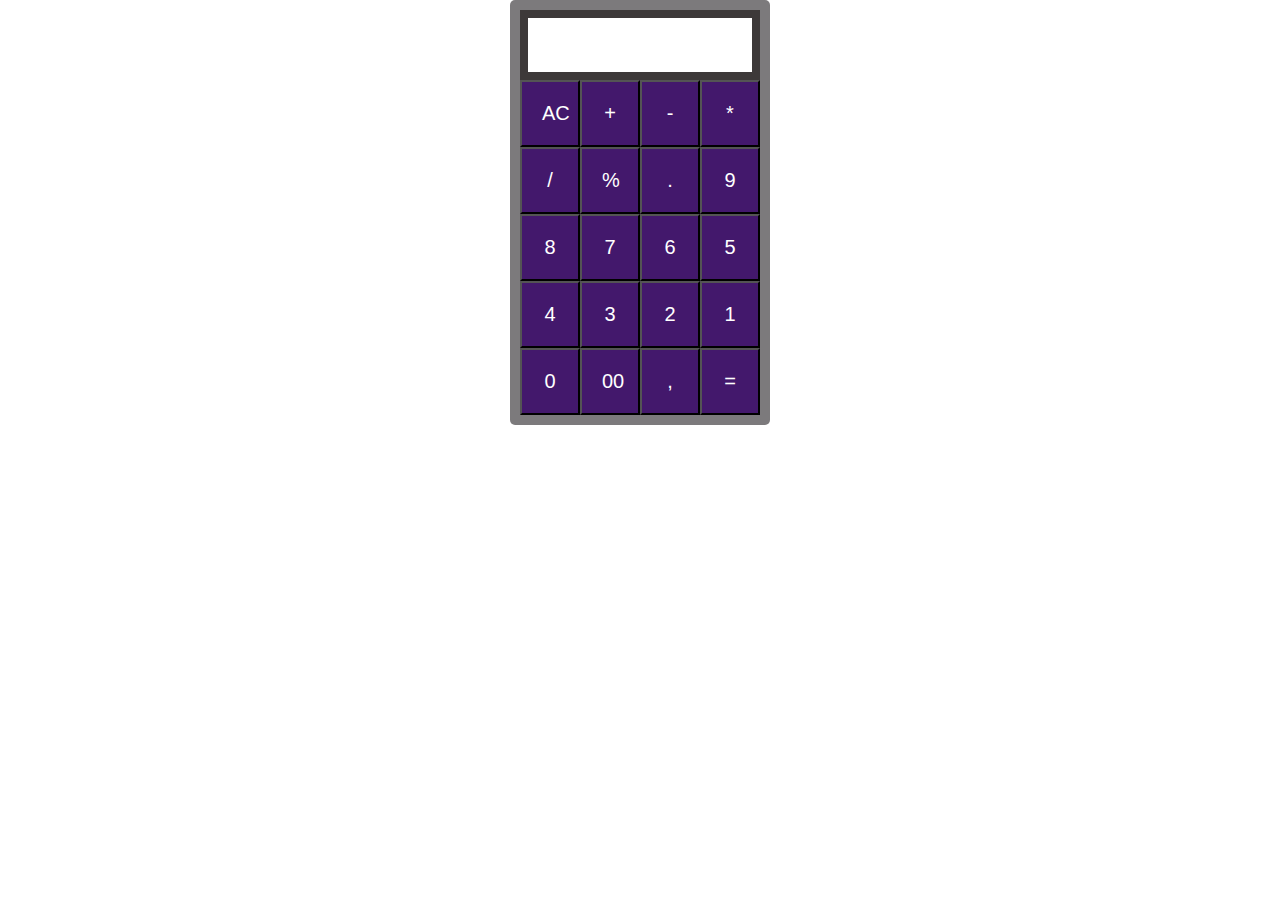
<file: index.html>
<!DOCTYPE html>
<html lang="en">
<head>
    <meta charset="UTF-8">
    <meta name="viewport" content="width=device-width, initial-scale=1.0">
    <link rel="stylesheet" href="calculator.css">
    <title>Calculator</title>
</head>
<body>
   <div class="container">
    <div class="bg-input">
        <input type="text" id="display">
    <div id="element"></div>
    </div>
    
    <script src="calculator.js"></script>
</body>
</html>
</file>
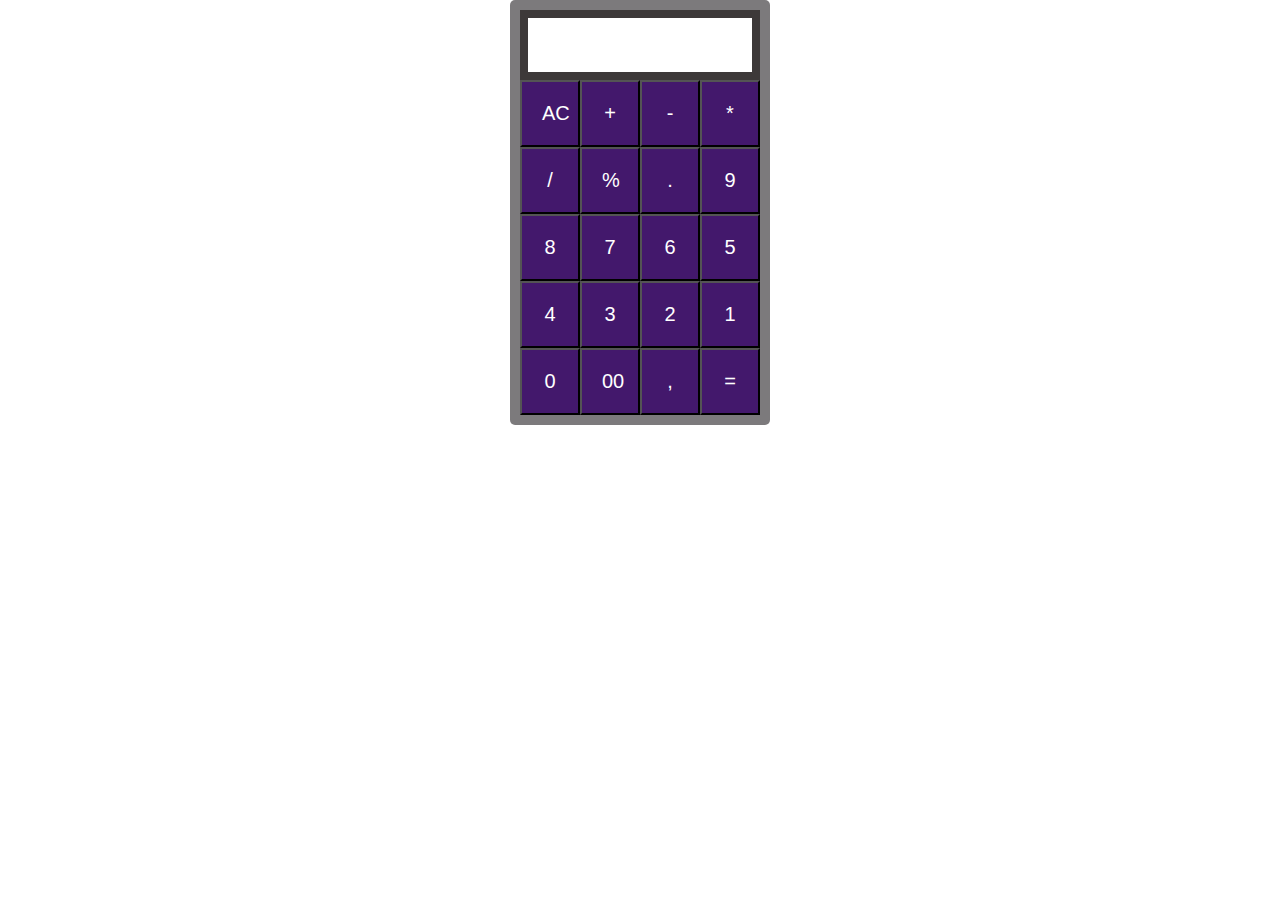
<file: calcu.html>
<!DOCTYPE html>
<html lang="en">
<head>
    <meta charset="UTF-8">
    <meta name="viewport" content="width=device-width, initial-scale=1.0">
    <title>calu</title>
    <link rel="stylesheet" href="calculator.css">
</head>
<body>
    <div class="container">
        <div class="bg-input">
            <input type="text" id="display">
            <div id="element"></div>
        </div>
        
    
    

    <script>
        let input1 = document.getElementById("display");
        let box = document.getElementById("element");
        let nam1 = ""; 
        let nam2 = "";
        let nam3 = "";
    
        let array4 = ["AC"];
    
        array4.forEach((e) => {
            let btn = document.createElement("button");
            btn.innerText = e;
            box.append(btn);
            btn.addEventListener('click', () => {
                input1.value = "";
            });
        });


        let array2 = ["+", "-", "*", "/", "%", "."];
    
    array2.forEach((e) => {
        let btn = document.createElement("button");
        btn.innerText = e;
        btn.value = e;
        box.append(btn);
        btn.addEventListener('click', () => {
            nam2 = btn.value;
            nam1 = parseFloat(input1.value); 
            input1.value = "";
        });
    });


        let array1 = [9, 8, 7, 6, 5, 4, 3, 2, 1,0,"00",","];
    
        array1.forEach((e) => {
            let btn = document.createElement("button");
            btn.innerText = e;
            btn.value = e;
            box.append(btn);
            btn.addEventListener('click', () => {
                input1.value += btn.value; 
            });
        });
    
       
    
        let array3 = ["="];
    
        array3.forEach((equal) => {
            let btn = document.createElement("button");
            btn.innerText = equal;
            box.append(btn);
            btn.addEventListener('click', () => {
                nam3 = parseFloat(input1.value); 
                input1.value = "";


                if (nam2 === "+") {
                    input1.value = nam1 + nam3;
                } else if (nam2 === "-") {
                    input1.value = nam1 - nam3;
                } else if (nam2 === "*") {
                    input1.value = nam1 * nam3;
                } else if (nam2 === "/") {
                    input1.value = nam1 / nam3;
                } else if (nam2 === "%") {
                    input1.value = nam1 % nam3;
                } else {
                    input1.value = ""; 
                }
            });
        });
    </script>
    

</body>
</html>
</file>
<file: calculator.css>
*{
    margin: 0px;
    padding: 0px;
    box-sizing: border-box;
}
.container{
    justify-content: center;
    display: flex;
}
button{
    background-color: rgb(67, 24, 108);
    padding: 20px;
    color: white;
    font-size: 20px; 
}
#element{
    width: 100%;
    display: grid;
    grid-template-columns: 60px 60px 60px 60px; 
    
    
}
#display{
    width: 240px;
    padding: 10px 0px;
    font-size: 30px;
    font-weight: 700;
    border: 8px solid #3d3939;
}
.bg-input{
    background: rgba(59, 56, 59, 0.667);
    padding: 10px;
    border-radius: 5px;
    border: none;
}
</file>
